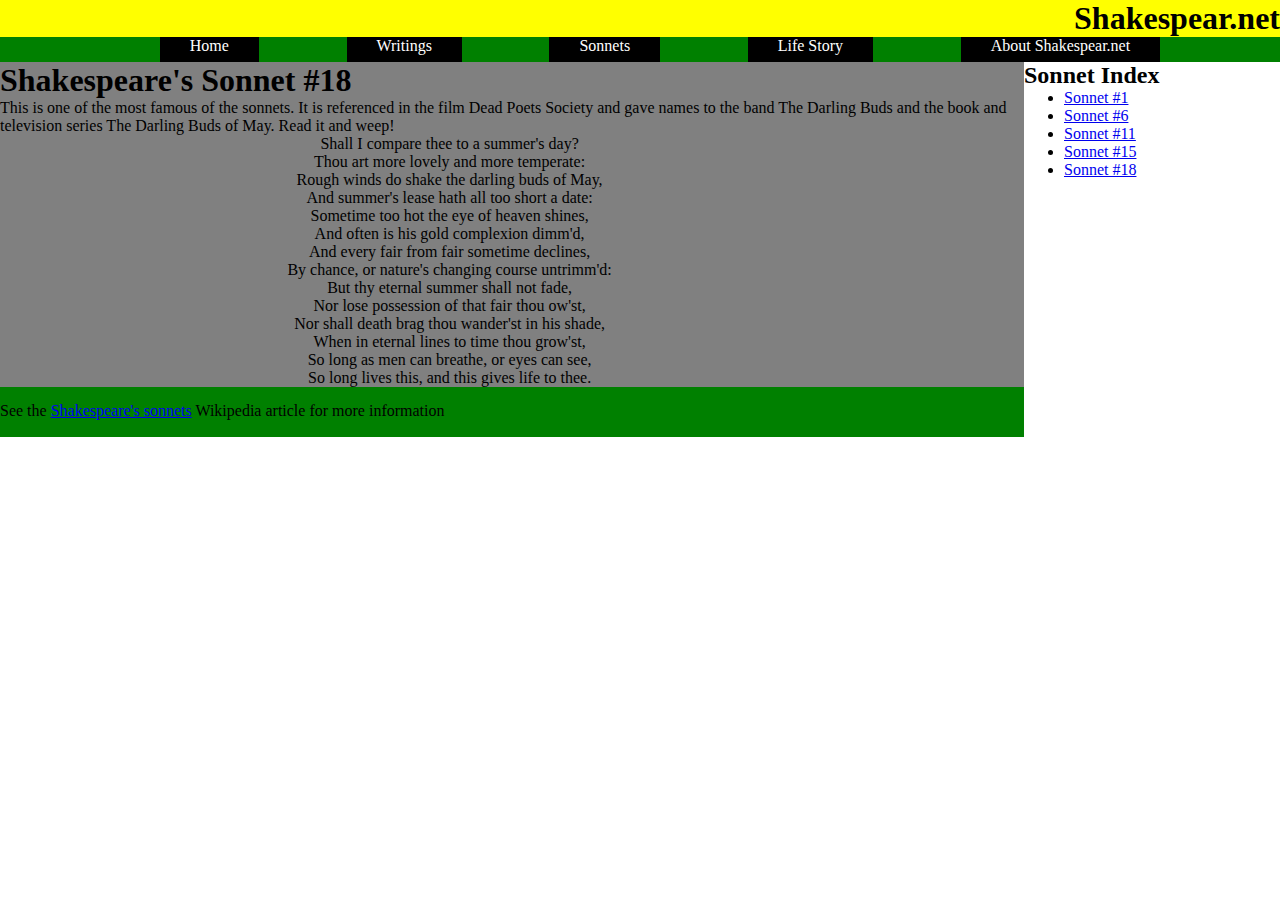
<file: ice2.html>
<!DOCTYPE html>
<html lang="en">
<head>
  <meta charset="UTF-8">
  
<!-- Exercise borrows heavilty from: https://en.wikiversity.org/wiki/Web_Design/CSS_challenges
 -->  
 
    <title>ICE - CSS 1</title>
<!--     Play with this next line of code - it automatically refreshes the page. -->
    <meta http-equiv="refresh" content="10" >

    <link rel="stylesheet" type="text/css" href="css/ice-style.css">


  </head>
  <body>
    <div id="wrap">
      <header>
        <h1>Shakespear.net</h1>
      </header>
      <nav>
        <ul>
          <li><a href="#">Home</a></li>
          <li><a href="#">Writings</a></li>
          <li><a href="#">Sonnets</a></li>
          <li><a href="#">Life Story</a></li>
          <li><a href="#">About Shakespear.net</a></li>
        </ul>
      </nav>
      <aside>
      <!--   Set background color to white and background url to 
        http://www.literarygenius.info/images/william-shakespeare.jpg" no-repeat center; -->

        <h2>Sonnet Index</h2>
        <ul>
          <li><a href="#">Sonnet #1</a></li>
          <li><a href="#">Sonnet #6</a></li>
          <li><a href="#">Sonnet #11</a></li>
          <li><a href="#">Sonnet #15</a></li>
          <li><a href="#">Sonnet #18</a></li>
        </ul>
      </aside>
      <div id="content">
        <h1>Shakespeare's Sonnet #18</h1>
        <p>This is one of the most famous of the sonnets. It is referenced
            in the film Dead Poets Society and gave names to the band The
            Darling Buds and the book and television series The Darling Buds
            of May. Read it and weep!</p>
        <ul>
          <li>Shall I compare thee to a summer's day?</li>
          <li>Thou art more lovely and more temperate:</li>
          <li>Rough winds do shake the darling buds of May,</li>
          <li>And summer's lease hath all too short a date:</li>
          <li>Sometime too hot the eye of heaven shines,</li>
          <li>And often is his gold complexion dimm'd,</li>
          <li>And every fair from fair sometime declines,</li>
          <li>By chance, or nature's changing course untrimm'd:</li>
          <li>But thy eternal summer shall not fade,</li>
          <li>Nor lose possession of that fair thou ow'st,</li>
          <li>Nor shall death brag thou wander'st in his shade,</li>
          <li>When in eternal lines to time thou grow'st,</li>
          <li>So long as men can breathe, or eyes can see,</li>
          <li>So long lives this, and this gives life to thee.</li>
        </ul>
      </div>
      <footer>
        <p class="copyright">See the 
        <a href="http://en.wikipedia.org/wiki/Shakespeare%27s_Sonnets">
        Shakespeare's sonnets</a> Wikipedia article for more information
        </p>
   <!--  <a title="By Michael Nelson (Own work) [Public domain], via Wikimedia Commons" href="https://commons.wikimedia.org/wiki/File%3ACsschallenge4.png"><img width="512" alt="Csschallenge4 - Newly formatted page" src="https://upload.wikimedia.org/wikipedia/commons/e/ef/Csschallenge4.png"/></a> -->
      </footer>
    </div>
   
  </body>
</html>
</file>
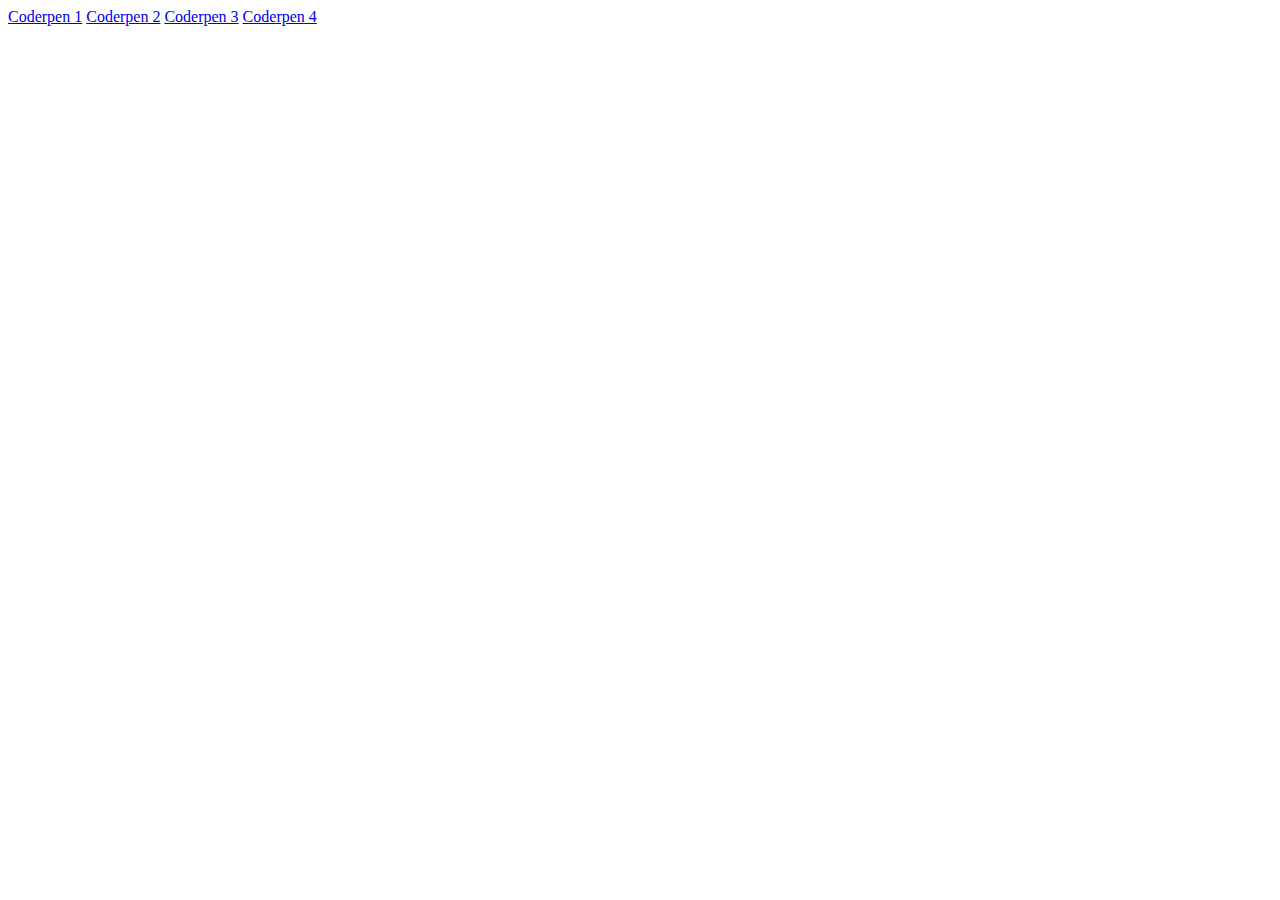
<file: ICE5.html>
<!DOCTYPE html>
<html>

<head>
	<title>ICE 5</title>
</head>

<body>
	<a href="https://codepen.io/hannahyen/pen/wyjgom">Coderpen 1</a>
	<a href="https://codepen.io/hannahyen/pen/JpvWWr">Coderpen 2</a>
	<a href="https://codepen.io/hannahyen/pen/BYxWde">Coderpen 3</a>
	<a href="https://codepen.io/hannahyen/pen/KQROWK">Coderpen 4</a>
</body>

</html>
</file>
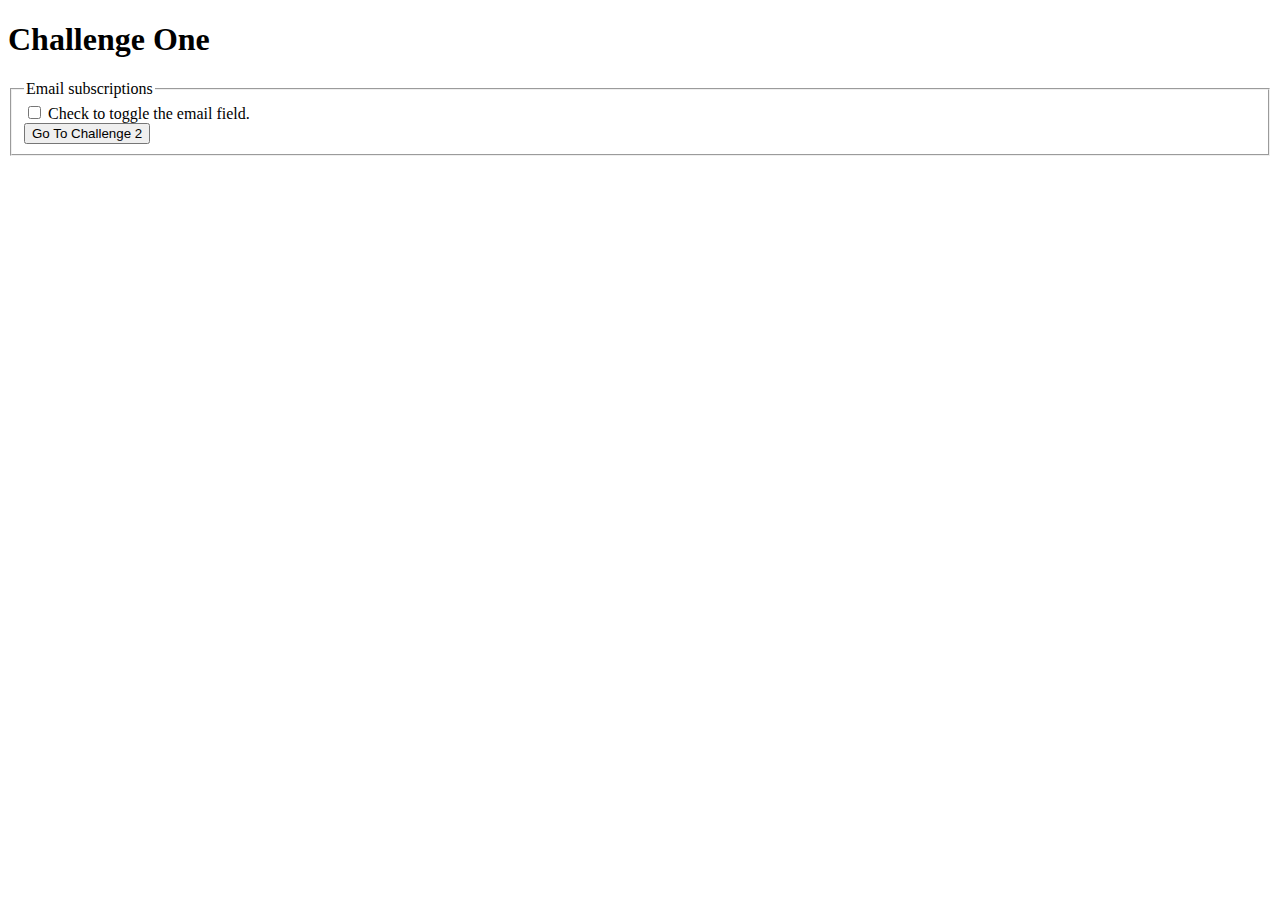
<file: ICE6/challenge1.html>
<!DOCTYPE html>
<html lang="en">
<!-- Step 1: Hiding the email fields by default
Add some plain old CSS style so that the "emailfield" paragraph isn't displayed when the page first loads (using the CSS 'display' property). Test to make sure this works.
Step 2: Adding a function template
Create a new function called toggleEmail() that simply displays an alert, ie. window.alert("Yep, my function is being called");
Add an event so that when the checkbox is clicked your function is called and test that it works! 
Step 3: Display the email fields
Now we'll replace that alert() code so that our function actually does something useful! Using JavaScript, make the emailfield paragraph appear when the checkbox is clicked.
Step 4: Making the email field toggle
When you test your form at the moment, you'll notice that you can click on the checkbox and the email field displays, but when you un-check the checkbox the extra paragraph doesn't hide itself again!  Used the "checked" property to test whether a checkbox was checked.  Then use an if statement to toggle the emailfield appear and disappear as appropriate.
-->
  <head>
    <title>JavaScript Challenges</title>
    <style>
    /*    YOUR CODE HERE - check Step 1*/ 
      #emailfield {
        display: none;
      }
    </style>
    
    <script type="text/javascript">
	     function toggleEmail(){
		/*    YOUR CODE HERE - check Step 1*/ 
        var subscribe = document.getElementById("subscribe").checked;
        var emailField = document.getElementById("emailfield");
        
            if (subscribe == true){
              emailField.style.display = "block";
            }

            else {
              emailField.style.display = "none";
            }
	} 
    </script>
  </head>
  <body>
    <h1>Challenge One</h1>
    <form action="challenge2.html">
      <fieldset>
        <legend>Email subscriptions</legend>
        <div id="check">
          <label>
            <input type="checkbox" name="subscribe" id="subscribe" onchange="toggleEmail()">
            Check to toggle the email field.
          </label>
        </div>

        <div id="emailfield">
          <label>
            Email Address: 
            <input type="text" name="email" id="email">
          </label>
        </div>

        <input type = "submit" value = "Go To Challenge 2">
      </fieldset>
    </form>
  </body>
</html>
</file>
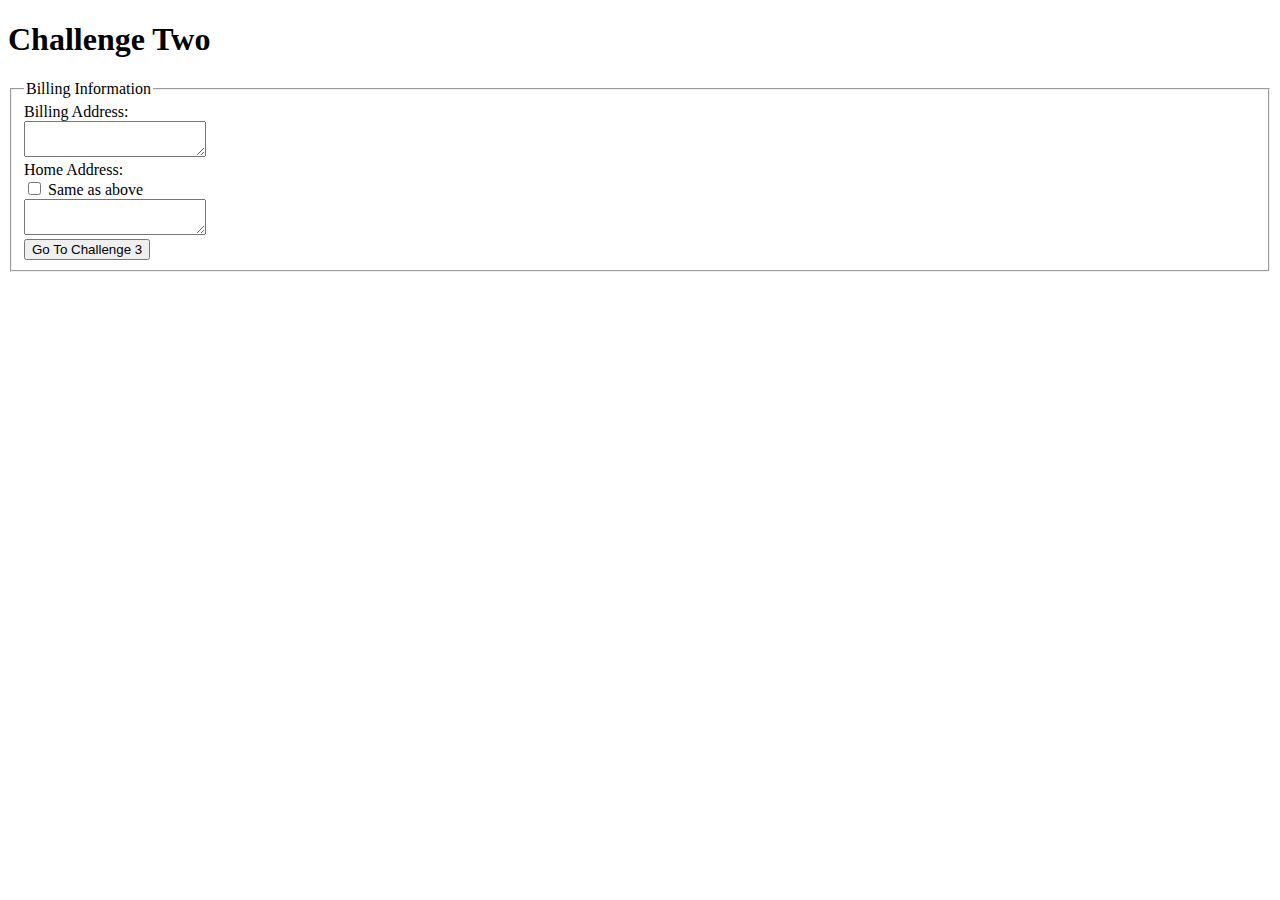
<file: ICE6/challenge2.html>
<!DOCTYPE html>
<!-- Step 1: Adding a function template
Add a JavaScript function to your page called setHomeAddress() that simply displays an alert, ie. window.alert("Yep, my function is being called");  Add an event so that when the checkbox is clicked your function is called and test that it works!
Step 2: Getting the Postal Address
Before we can copy the address over, we need to know how to read it using JavaScript.  Use the .value property of the textarea. It contains the text typed into a form field. In your setHomeAddress() function, write a line of code to display the Postal Address textarea's value in an alert box. W3Schools Textarea value page has a useful example close to what you'll write.
Step 3: Setting the value for the Home Address
Now that we know how to find the value of any element in our document, the trick is to set our "homeaddress" element's value equal to the "postaladdress" element's value. To set the homeaddress we could do something like:
 document.getElementById("homeaddress").value = "Hi there";
Test and see if it works! You should find that when you click on your checkbox, the homeaddress is set to the text "Hi there".
Now see if you can modify the above line so that instead of placing "Hi there" in the box, it puts the value of the postaladdress field.
Step 4: Disabling the Home Address field
Use the W3Schools page about the HTML DOM TextArea object and see if you can find a property that will allow us to disable our textarea.
Try setting this property for your "homeaddress" element in your setHomeAddress() function. Make sure you test it out!
Step 5: Toggling the Home Address
Now when you test your form, you'll notice that when you un-check your checkbox, the home address field isn't enabled.
Add an if-else statement to your setHomeAddress() function so that when the checkbox is un-checked the Home address field is reset to empty and enabled again.-->
<html lang="en">
<head>
  <meta charset="UTF-8">
  <title>Challenge Two</title>
    
    <script type="text/javascript">
     function setHomeAddress(){
      // YOUR CODE HERE
        var homeAddress = document.getElementById("home");
        var billingAddress = document.getElementById("billing").value;

        if (document.getElementById("useBilling").checked == true){
          homeAddress.value = billingAddress;
          homeAddress.disabled = true;
        } 

        else {
          homeAddress.value = "";
          homeAddress.disabled = false;
      }
     }
    </script>
</head>
<body>
    <h1>Challenge Two</h1>
    <form action="challenge3.html">
      <fieldset>
        <legend>Billing Information</legend>
        <div>
          <label for ="billing">Billing Address:</label><br>
          <textarea name="billingAdd" id="billing"></textarea>
          </label>
        </div>

        <div>
          <label for ="home">Home Address:</label><br>
          <input type="checkbox" name="useBilling" onclick = "setHomeAddress()" id="useBilling"> Same as above
          </label>
        <br>
        <textarea name="homeAdd" id="home"></textarea>
        </div>
        <input type = "submit" value = "Go To Challenge 3">
      </fieldset>
</body>
</html>
</file>
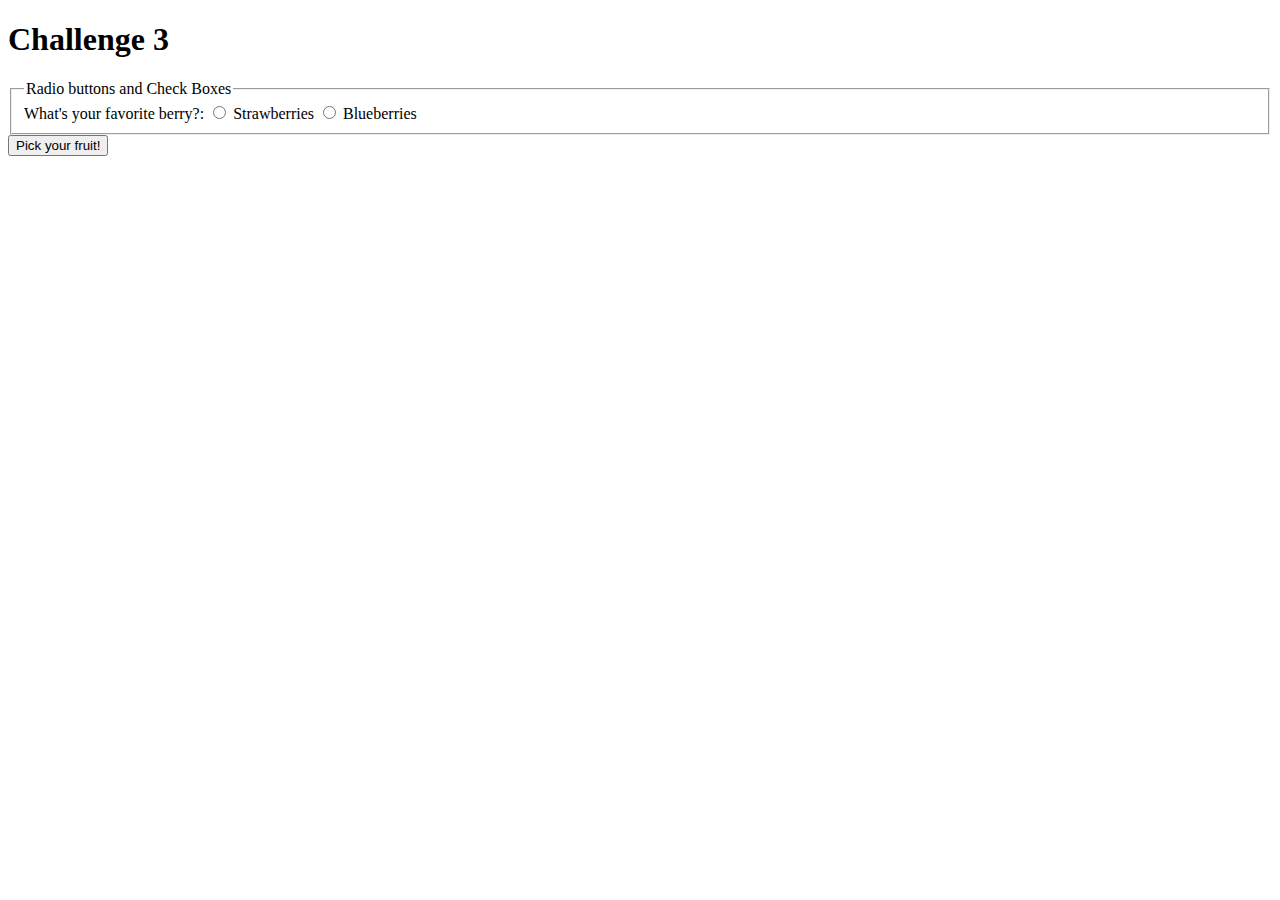
<file: ICE6/challenge3.html>
<!DOCTYPE html>
<html lang="en">
<head>
  <meta charset="UTF-8">
  <title>Challenge 3</title>
    <script type="text/javascript">
    function checkForm(){
      // Write a function that ensures at least one but ONLY one radio button is selected.  Make sure the form action is not performed if either field is blank.
      var strawberry = document.getElementById('opt-straw').checked;
      var blueberry = document.getElementById('opt-blue').checked;

      if (strawberry == true || blueberry == true) {
        return true;
      } 
      
      else {
        alert("Please select your favorite berry!");
        return false;
      }
    }
    </script>
</head>
<body>
  <h1> Challenge 3</h1>
   <form action="challenge4.html"
        onsubmit= "return checkForm()">
      <fieldset>
        <legend>Radio buttons and Check Boxes</legend>
        <div>
          What's your favorite berry?:
          <label>
            <input type="radio" name="berries" value = "s" id="opt-straw"> Strawberries
          </label>
          <label>
            <input type="radio" name="berries" value = "b" id="opt-blue"> Blueberries
        </label>
      </div>
  </fieldset>
  <input type="submit" value="Pick your fruit!">
</form>
</body>
</html>
</file>
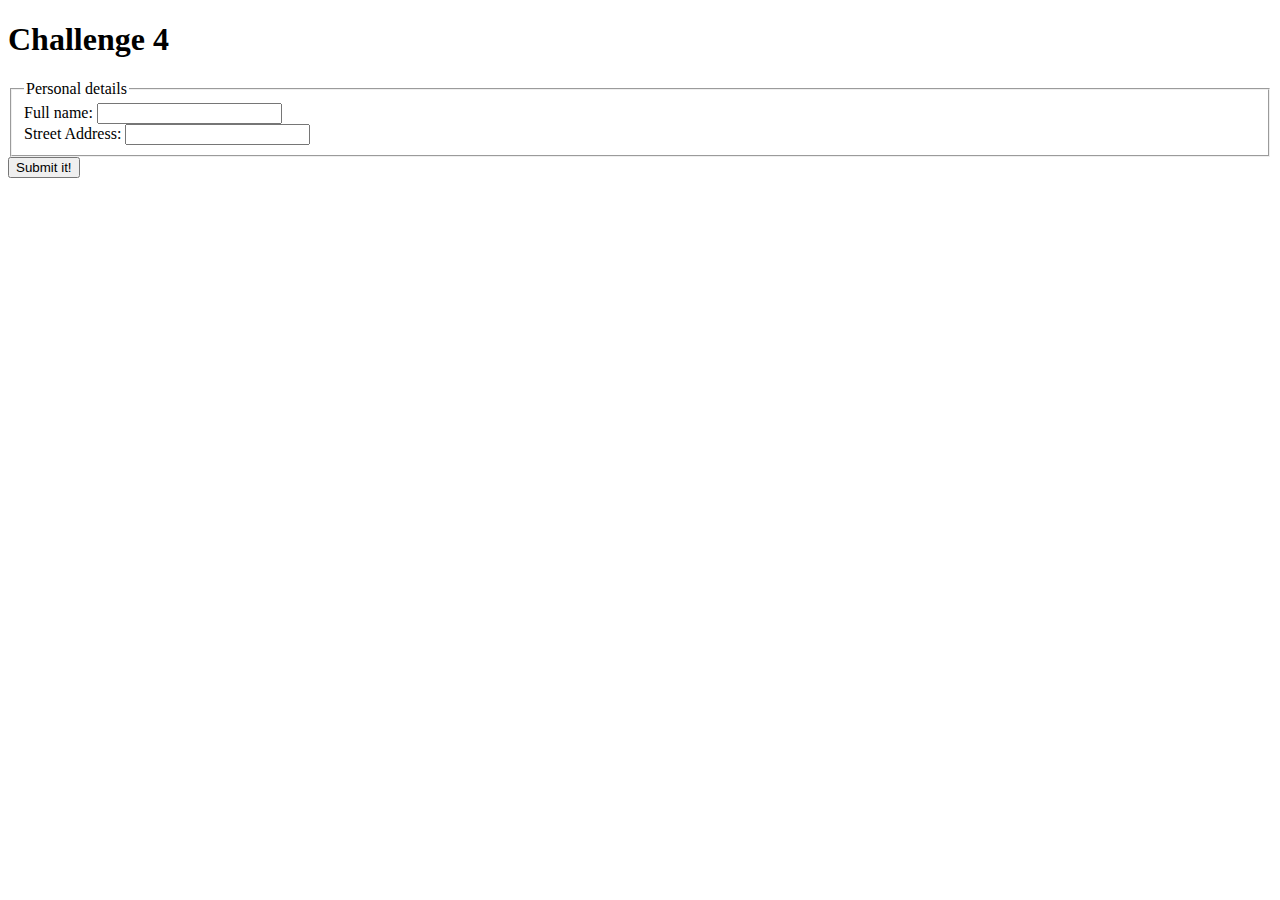
<file: ICE6/challenge4.html>
<!DOCTYPE html>
<html lang="en">
<head>
  <link href="https://fonts.googleapis.com/css?family=Noto+Serif" rel="stylesheet">
  <meta charset="UTF-8">
  <title>Challenge 4</title>
    <style>
    .errormsg { 
        /*font: Use a cool Google font*/
      color:red;
        font-family: 'Noto Serif', sans-serif;
      display:none; } 
    </style>
    
    <script type="text/javascript">
    function checkForm(){
      // Write a function that displays the appropriate error message(s) if a field is left blank.  Make sure the form action is not performed if either field is blank.
      var entryN = false;
      var entryA = false;

      var name = document.getElementById("fullname");
      var address = document.getElementById("streetaddr");
      var nameError = document.getElementById("nameerrormsg");
      var addressError = document.getElementById("addrerrormsg");

      if (!name.value) {
        entryN = false;
        nameError.style.display = "block";
      } 

      else {
        entryN = true;
        nameError.style.display = "none";
      }

      if(!address.value) {
        entryA = false;
        addressError.style.display = "block";
      }

      else {
        entryA = true;
        addressError.style.display = "none";
      }

      if (entryA == true && entryN == true) {
        nameError.style.display = "none";
        addressError.style.display = "none";
      }

      else {
        return false;
      }

    }  
    </script>
</head>
<body>
    <h1>Challenge 4</h1>
  <form action="challenge5.html" onsubmit="return checkForm();">
        <fieldset>
        <legend>Personal details</legend>
          <label for="fullname">Full name: </label>
            <input type="text" name="fullname" id="fullname"><br/>
            <p class="errormsg" id="nameerrormsg">Please enter your name above!</p>

          <label for ="streetaddr"></label>
            Street Address:
            <input type="text" name="streetaddr" id="streetaddr">
            <p class="errormsg" id="addrerrormsg">Please enter your street address!</p>
        </fieldset>
        <input type="submit" value="Submit it!"> 
    </form>
</body>
</html>
</file>
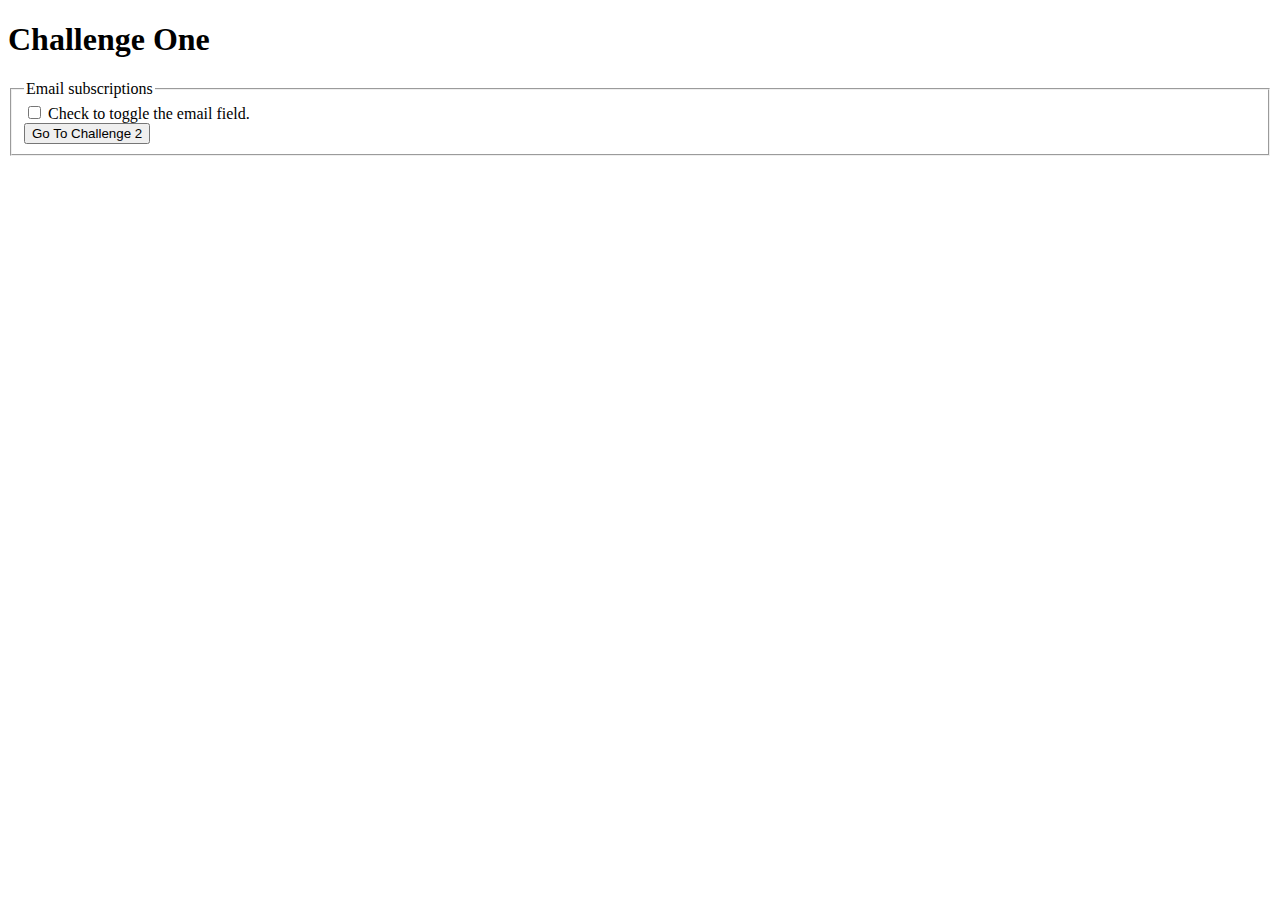
<file: ICE7/challenge1.html>
<!DOCTYPE html>
<html lang="en">
  <head>
    <title>JavaScript Challenges</title>
    
    <script src="https://ajax.googleapis.com/ajax/libs/jquery/3.3.1/jquery.min.js"></script>

    <script>
    $(document).ready(function(){
      /*    YOUR jQuery CODE HERE */ 
      $("#emailfield").hide();
      $("#subscribe").click(function(){
        $("#emailfield").toggle(); 
      });     
    }); 
    </script>
  </head>
  <body>
    <h1>Challenge One</h1>
    <form action="challenge2.html">
      <fieldset>
        <legend>Email subscriptions</legend>
        <div id="check">
          <label>
            <input type="checkbox" name="subscribe" id="subscribe" onchange="toggleEmail()">
            Check to toggle the email field.
          </label>
        </div>

        <div id="emailfield">
          <label>
            Email Address: 
            <input type="text" name="email" id="email">
          </label>
        </div>

        <input type = "submit" value = "Go To Challenge 2">
      </fieldset>
    </form>
  </body>
</html>
</file>
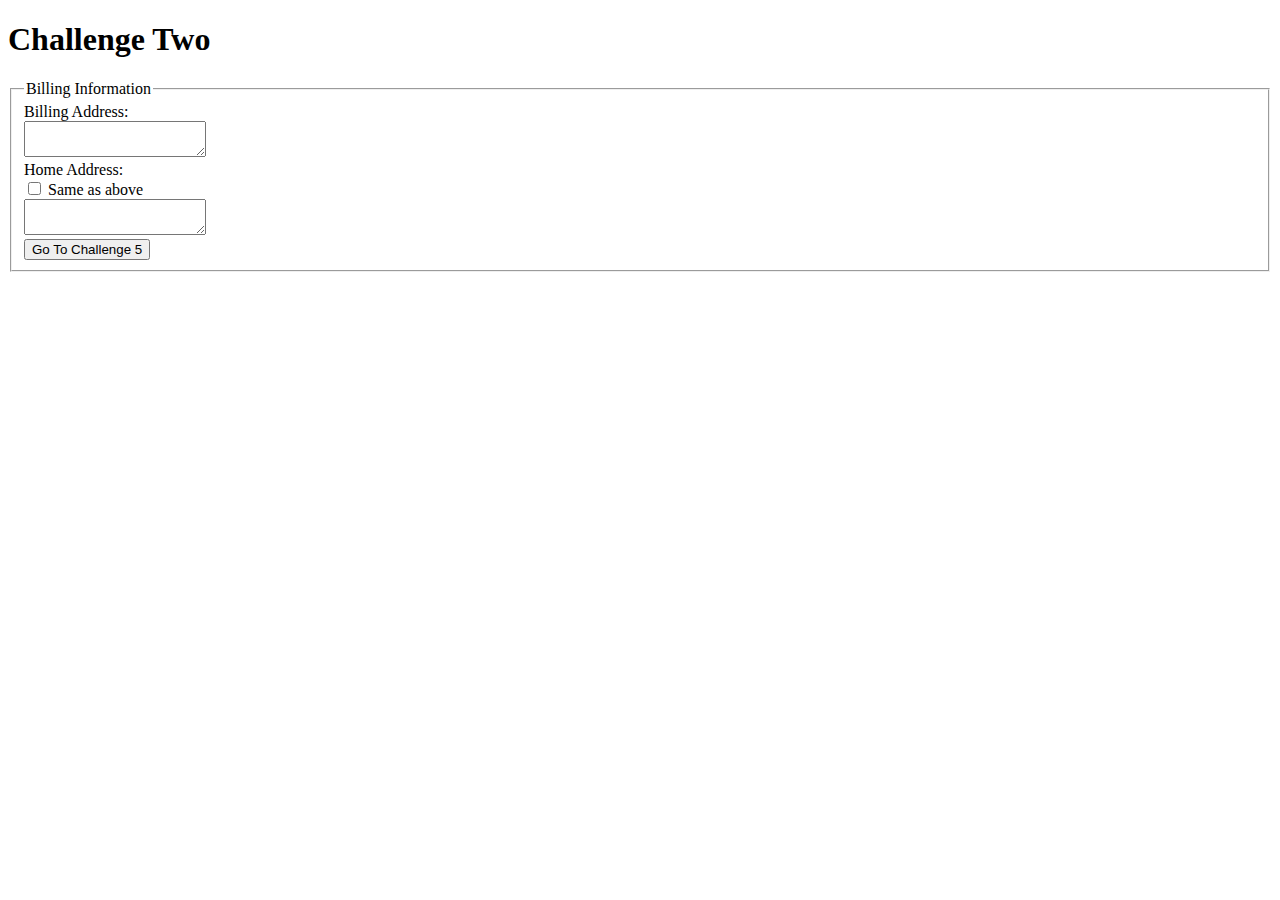
<file: ICE7/challenge2.html>
<!DOCTYPE html>

<html lang="en">
<head>
  <meta charset="UTF-8">
  <title>Challenge Two</title>
    
    <script src="https://ajax.googleapis.com/ajax/libs/jquery/3.3.1/jquery.min.js"></script>
    <script>
      // YOUR CODE HERE
      $(document).ready(function(){
        $("#useBilling").on("change", function(){
          if (this.checked){
            $("#home").val($("#billing").val());
            $("#home").prop("disabled", true);
          }
          else {
            $("#home").val("");
            $("#home").prop("disabled", false);
          }
        })
      });
    </script>
</head>
<body>
    <h1>Challenge Two</h1>
    <form action="challenge5.html">
      <fieldset>
        <legend>Billing Information</legend>
        <div>
          <label for ="billing">Billing Address:</label><br>
          <textarea name="billingAdd" id="billing"></textarea>
          </label>
        </div>

        <div>
          <label for ="home">Home Address:</label><br>
          <input type="checkbox" name="useBilling" id="useBilling"> Same as above
          </label>
        <br>
        <textarea name="homeAdd" id="home"></textarea>
        </div>
        <input type = "submit" value = "Go To Challenge 5">
      </fieldset>
</body>
</html>
</file>
<file: css/ice-style.css>
* {
  margin: 0;
}

header {
	background-color: yellow;
	width: 100%;
}

h1 { 
	color: black;
	text-align: right;
}

nav {
	background-color: green;
	padding: 0;
	width: 100%;
	height: 25px;
}

nav ul {
	width: 85%;
	text-align: center;
	list-style-type: none;
    margin: 0 auto;

    display: flex;
	flex-direction: row;
	justify-content: space-around;
	
}

nav li {
	height: 25px;
	padding-left: 30px;
	padding-right: 30px;
    float: left;
    background-color: black;
}

nav li a {
    display: block;
    color: white;
    text-align: center;
    text-decoration: none;
}

#content {
	background-color: gray;
	width: 80%;
}

#content ul {
	width: 80%;
	list-style-type: none;
	text-align: center;
}

#content h1 {
	text-align: left;
}

aside {
  background-color: white;
  background-image: url(http://www.literarygenius.info/images/william-shakespeare.jpg);
  background-color: white;

  float: right;
  width: 20%;
  height: 100%;
  padding-bottom: 275px;
  
  background-position: bottom center;
  background-repeat: no-repeat;
  background-size: contain; 
}

footer {
	background-color: green;
	height: 50px;
}

footer p {
	padding-top: 15px;
}
</file>
